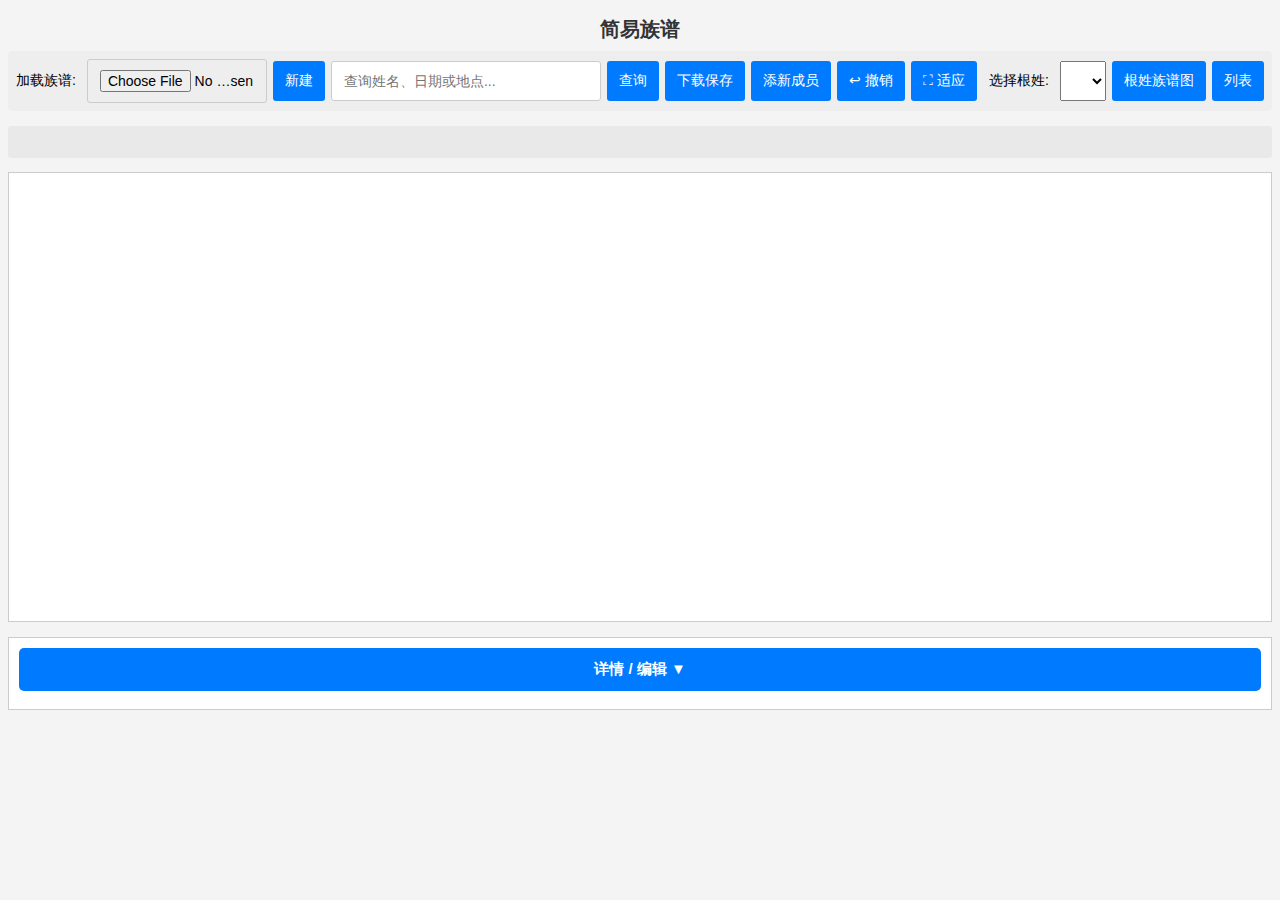
<file: index_zw_m.html>
<!DOCTYPE html>
<html lang="zh">
<head>
    <meta charset="UTF-8">
    <meta name="viewport" content="width=device-width, initial-scale=1.0, maximum-scale=1.0, user-scalable=no">
    <title data-i18n="title">简易族谱</title>
    <link rel="stylesheet" href="style.css">
    <style>
        /* ── Mobile overrides ── */
        body {
            margin: 0;
            padding: 8px;
            font-size: 15px;
            -webkit-text-size-adjust: 100%;
        }

        h1 { font-size: 1.3em; margin: 8px 0; }

        /* Controls: vertical stacking with larger touch targets */
        .controls {
            padding: 8px;
            gap: 6px;
        }
        .controls button,
        .controls select,
        .controls input[type="text"],
        .controls input[type="file"] {
            padding: 10px 12px;
            font-size: 14px;
            min-height: 40px;
            box-sizing: border-box;
        }
        .controls label {
            font-size: 14px;
        }
        .controls input[type="file"] {
            max-width: 180px;
        }
        .controls input[type="text"] {
            flex: 1 1 120px;
            min-width: 0;
        }

        /* Search results */
        #searchResults {
            font-size: 14px;
            padding: 6px;
        }

        /* Main layout: stacked vertically */
        .main-container {
            flex-direction: column;
            height: auto;
        }

        /* Graph panel: fixed height, full width */
        #cy {
            flex: none;
            width: 100%;
            height: 50vh;
            min-height: 260px;
            box-sizing: border-box;
        }

        /* Details panel: full width, collapsible */
        #detailsPanel {
            flex: none;
            width: 100%;
            max-height: none;
            padding: 10px;
            box-sizing: border-box;
        }

        /* Toggle button for details panel */
        .details-toggle {
            display: block;
            width: 100%;
            padding: 12px;
            font-size: 15px;
            font-weight: bold;
            text-align: center;
            background: #007bff;
            color: #fff;
            border: none;
            border-radius: 5px;
            cursor: pointer;
            margin-bottom: 8px;
        }
        .details-toggle:hover {
            background: #0056b3;
        }
        .details-collapsed #editForm,
        .details-collapsed p[data-i18n="selectPrompt"] {
            display: none;
        }

        /* Edit form: wider inputs for touch */
        #editForm label {
            width: auto;
            display: block;
            margin-bottom: 4px;
            font-weight: 600;
        }
        #editForm input[type="text"],
        #editForm select {
            width: 100%;
            padding: 10px;
            font-size: 15px;
            box-sizing: border-box;
            margin-bottom: 10px;
        }
        #editForm button {
            padding: 12px 16px;
            font-size: 15px;
            min-height: 44px;
        }

        .name-group { padding: 8px; }

        .form-group select {
            padding: 10px;
            font-size: 15px;
        }

        /* Events / notes sections */
        .event-item select,
        .event-item input {
            width: 100%;
            padding: 10px;
            font-size: 15px;
            box-sizing: border-box;
        }

        .notes-section textarea {
            width: 100%;
            min-height: 60px;
            font-size: 15px;
            box-sizing: border-box;
        }

        /* Graph legend: smaller on mobile */
        #cy::after {
            font-size: 9px;
            padding: 3px 6px;
            bottom: 4px;
            left: 4px;
        }
    </style>
    <script src="lib/cytoscape.min.js"></script>
    <script src="lib/dagre.min.js"></script>
    <script src="lib/cytoscape-dagre.js"></script>
    <script src="lib/cytoscape-svg.js"></script>
    <script>window.ZUPU_LANG = 'zh';</script>
</head>
<body>
    <h1 data-i18n="heading">简易族谱</h1>

    <div class="controls">
        <label for="fileInput" data-i18n="loadLabel">加载族谱:</label>
        <input type="file" id="fileInput" accept=".json">
        <button id="newButton" data-i18n="newTree">新建</button>

        <input type="text" id="searchInput" data-i18n-placeholder="searchPlaceholder" placeholder="查询姓名、日期或地点...">
        <button id="searchButton" data-i18n="search">查询</button>

        <button id="saveButton" data-i18n="save">下载保存</button>
        <button id="addPersonButton" data-i18n="addPerson">添新成员</button>
        <button id="undoButton" data-i18n-title="undoTip" title="撤销 (Ctrl+Z)" data-i18n="undo">↩ 撤销</button>
        <button id="fitButton" data-i18n-title="fitTip" title="适应屏幕" data-i18n="fit">⛶ 适应</button>
        <span class="controls-row-break" aria-hidden="true"></span>
        <label for="svgRootSurnameSelect" data-i18n="svgRootLabel">选择根姓:</label>
        <select id="svgRootSurnameSelect" data-i18n-title="svgRootTip" title="选择用于SVG根节点过滤的顶层姓氏"></select>
        <button id="saveAsSvgTreeButton" data-i18n-title="svgTreeTip" title="生成严格核心家庭SVG族谱图" data-i18n="svgTree">根姓族谱图</button>
        <button id="saveAsHtmlButton" data-i18n="list">列表</button>
    </div>

    <div id="searchResults"></div>

    <div class="main-container">
        <div id="cy"></div>

        <div id="detailsPanel">
            <button class="details-toggle" id="detailsToggle">详情 / 编辑 ▼</button>
            <h2 data-i18n="detailsEdit" style="display:none;">详情 / 编辑</h2>
            <p data-i18n="selectPrompt">(从关系图上或搜索结果中选择一人)</p>
            <div id="editForm" class="hidden">
                <label for="personId">ID:</label>
                <input type="text" id="personId" readonly>

                <div class="name-group">
                    <label for="personSurname" data-i18n="surname">姓:</label>
                    <input type="text" id="personSurname">
                    <label for="personGivenName" data-i18n="givenName">名字:</label>
                    <input type="text" id="personGivenName">
                    <label for="nameType" data-i18n="nameTypeLabel">获取方式:</label>
                    <select id="nameType">
                        <option value="birth" data-i18n="nameBirth">出生</option>
                        <option value="married" data-i18n="nameMarried">结婚</option>
                        <option value="adopted" data-i18n="nameAdopted">领养</option>
                        <option value="nickname" data-i18n="nameNickname">其他</option>
                    </select>

                    <button id="addNameButton" type="button" data-i18n="addName">添加其他名字</button>
                </div>

                <div id="additionalNames"></div>

                <label for="personGender" data-i18n="genderLabel">性别:</label>
                <select id="personGender">
                    <option value="" data-i18n="genderSelect">选择...</option>
                    <option value="male" data-i18n="genderMale">男</option>
                    <option value="female" data-i18n="genderFemale">女</option>
                    <option value="other" data-i18n="genderOther">其他</option>
                </select>

                <div class="events-section">
                    <h3 data-i18n="eventsHeading">Events</h3>
                    <div id="eventsContainer"></div>
                    <button id="addEventButton" type="button" data-i18n="addEvent">添加事件</button>
                </div>

                <div class="notes-section">
                    <h3 data-i18n="notesHeading">备注</h3>
                    <div id="notesContainer"></div>
                    <button id="addNoteButton" type="button" data-i18n="addNote">添加备注</button>
                </div>

                <div class="form-group">
                    <label for="parentFamilySelect" data-i18n="parentFamily">父母家庭:</label>
                    <select id="parentFamilySelect"></select>
                </div>
                <div class="form-group">
                    <label data-i18n="spouseFamily">配偶家庭:</label>
                    <div id="spouseFamiliesContainer"></div>
                    <div class="spouse-family-add">
                        <select id="spouseFamilySelect"></select>
                        <button id="addSpouseFamilyButton" type="button" data-i18n="addMarriage">+ 添加婚姻</button>
                    </div>
                </div>

                <button id="saveChangesButton" data-i18n="saveChanges">保存</button>
                <button id="cancelEditButton" data-i18n="cancel">取消</button>
                <button id="deletePersonButton" data-i18n="deletePerson">删除此人</button>
                <p id="editStatus"></p>
            </div>
        </div>
    </div>

    <!-- Application modules -->
    <script src="i18n.js"></script>
    <script src="utils.js"></script>
    <script src="graph.js"></script>
    <script src="svgtree.js"></script>
    <script src="app.js"></script>
    <script>
        // Details panel toggle for mobile
        (function () {
            var panel = document.getElementById('detailsPanel');
            var btn = document.getElementById('detailsToggle');
            var collapsed = true;
            panel.classList.add('details-collapsed');

            btn.addEventListener('click', function () {
                collapsed = !collapsed;
                if (collapsed) {
                    panel.classList.add('details-collapsed');
                    btn.textContent = '详情 / 编辑 ▼';
                } else {
                    panel.classList.remove('details-collapsed');
                    btn.textContent = '详情 / 编辑 ▲';
                }
            });

            // Auto-expand when a person is selected (app.js shows editForm)
            var observer = new MutationObserver(function () {
                var form = document.getElementById('editForm');
                if (form && !form.classList.contains('hidden') && collapsed) {
                    collapsed = false;
                    panel.classList.remove('details-collapsed');
                    btn.textContent = '详情 / 编辑 ▲';
                    panel.scrollIntoView({ behavior: 'smooth', block: 'start' });
                }
            });
            var form = document.getElementById('editForm');
            if (form) {
                observer.observe(form, { attributes: true, attributeFilter: ['class'] });
            }
        })();
    </script>
</body>
</html>
</file>
<file: style.css>
body {
    font-family: sans-serif;
    margin: 1em;
    background-color: #f4f4f4;
}

h1, h2 {
    color: #333;
    text-align: center;
}

.controls {
    margin-bottom: 1em;
    padding: 1em;
    background-color: #eee;
    border-radius: 5px;
    display: flex;
    gap: 10px;
    align-items: center;
    flex-wrap: wrap;
}

.controls label {
    margin-right: 5px;
}

.controls input[type="text"],
.controls input[type="file"],
.controls button {
    padding: 8px;
    border: 1px solid #ccc;
    border-radius: 3px;
}

.controls button {
    background-color: #007bff;
    color: white;
    cursor: pointer;
    border: none;
}

.controls button:hover {
    background-color: #0056b3;
}

#searchResults {
    margin-bottom: 1em;
    padding: 0.5em;
    background-color: #e9e9e9;
    min-height: 20px;
    border-radius: 3px;
}

.search-result-item {
    cursor: pointer;
    margin-right: 15px;
    display: inline-block;
    padding: 2px 5px;
    border: 1px solid transparent;
}
.search-result-item:hover {
    border-color: #aaa;
    background-color: #ddd;
}

.main-container {
    display: flex;
    gap: 1em;
    height: 60vh; /* Adjust height as needed */
}

#cy {
    flex: 3; /* Takes up more space */
    border: 1px solid #ccc;
    background-color: #fff;
    position: relative; /* Needed for Cytoscape */
    overflow: hidden;
}

#detailsPanel {
    flex: 0.8; /* Takes up less space */
    border: 1px solid #ccc;
    padding: 1em;
    background-color: #fff;
    overflow-y: auto;
}

#editForm label {
    display: inline-block;
    width: 100px; /* Adjust as needed */
    margin-bottom: 4px;
}

#editForm input[type="text"] {
    width: calc(100% - 120px); /* Adjust based on label width */
    padding: 5px;
    margin-bottom: 8px;
    border: 1px solid #ccc;
    border-radius: 3px;
}

#editForm select {
    width: calc(100% - 120px); /* Match the input width */
    padding: 5px;
    margin-bottom: 8px;
    border: 1px solid #ccc;
    border-radius: 3px;
}

#editForm button {
     margin-top: 10px;
     margin-right: 5px;
     padding: 8px 12px;
}

#editStatus {
    margin-top: 10px;
    font-size: 0.9em;
    color: green;
}

.hidden {
    display: none;
}

.form-group {
    margin-bottom: 1rem;
}

.form-group label {
    display: block;
    margin-bottom: 0.5rem;
}

.form-group select {
    width: 100%;
    padding: 0.5rem;
}

.name-group {
    border: 1px solid #eee;
    padding: 10px;
    margin-bottom: 15px;
    border-radius: 5px;
}

.additional-name {
    border-top: 1px solid #eee;
    margin-top: 10px;
    padding-top: 10px;
}

#addNameButton {
    margin-top: 10px;
    padding: 5px 10px;
    background-color: #4CAF50;
    color: white;
    border: none;
    border-radius: 3px;
    cursor: pointer;
}

#addNameButton:hover {
    background-color: #45a049;
}

.remove-name-button {
    padding: 2px 8px;
    background-color: #ff4444;
    color: white;
    border: none;
    border-radius: 3px;
    cursor: pointer;
    margin-left: 10px;
}

.remove-name-button:hover {
    background-color: #cc0000;
}

.events-section {
    margin-top: 20px;
    padding: 10px;
    border: 1px solid #eee;
    border-radius: 5px;
}

.event-item {
    border: 1px solid #ddd;
    padding: 10px;
    margin-bottom: 10px;
    border-radius: 3px;
    background-color: #f9f9f9;
}

.event-item select,
.event-item input {
    margin-bottom: 5px;
    width: calc(100% - 20px);
    padding: 5px;
}

.event-item label {
    display: inline-block;
    margin-bottom: 3px;
}

.remove-event-button {
    background-color: #ff4444;
    color: white;
    border: none;
    padding: 3px 8px;
    border-radius: 3px;
    cursor: pointer;
    float: right;
}

.remove-event-button:hover {
    background-color: #cc0000;
}

#addEventButton {
    background-color: #4CAF50;
    color: white;
    border: none;
    padding: 5px 10px;
    border-radius: 3px;
    cursor: pointer;
    margin-top: 10px;
}

#addEventButton:hover {
    background-color: #45a049;
}
</file>
